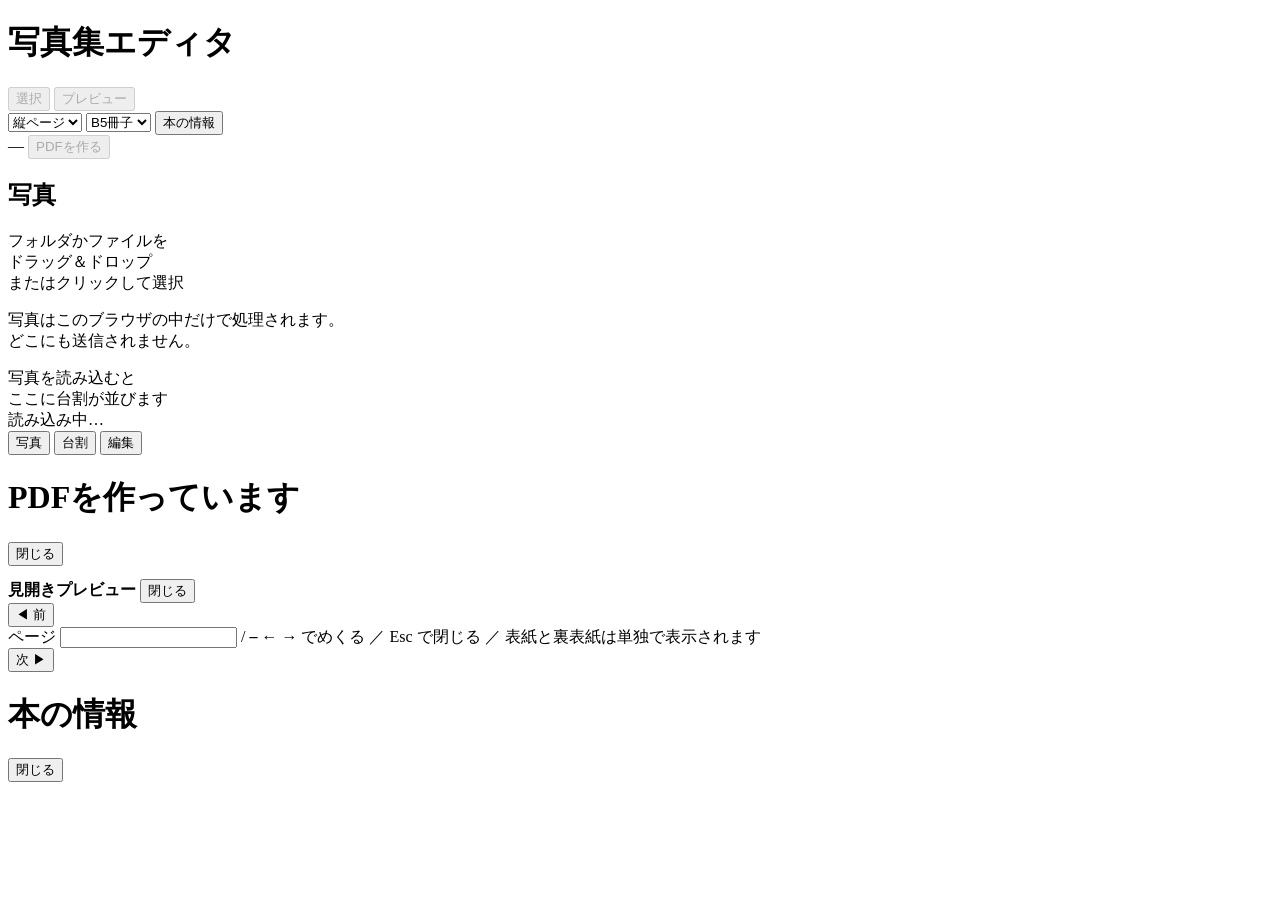
<file: src/shell.html>
<!doctype html>
<html lang="ja">
<head>
<meta charset="utf-8">
<meta name="viewport" content="width=device-width,initial-scale=1">
<title>写真集エディタ — コンビニ中綴じ</title>
<style>/*__CSS__*/</style>
</head>
<body>

<header>
  <h1>写真集エディタ</h1>
  <button id="pickBtn" onclick="togglePickPages()" disabled
    title="複数のページを選んで、まとめて削除・複製します">選択</button>
  <!-- 選択中だけ出す。編集タブへ移らないと消せないのは操作として遠いため -->
  <button id="delPagesBtn" class="danger" onclick="delMarkedPages()"
    style="display:none" title="選んだページを削除します">削除</button>
  <button id="prevBtn" onclick="openPreview()" disabled
    title="全画面で、実際にめくったときの見開きを確認します">プレビュー</button>
  <div class="settings">
    <select id="orient" onchange="onOrientChange(this.value)"
      title="ページの向き。縦=左とじ（横にめくる） / 横=上とじ（上にめくる）">
      <option value="portrait">縦ページ</option>
      <option value="landscape">横ページ</option>
    </select>
    <select id="book" onchange="onBookChange(this.value)" title="仕上がりの冊子サイズ。店頭ではこの2倍の紙を選びます（A4冊子→用紙A3 / B5冊子→用紙B4）">
      <option value="B5">B5冊子</option>
      <option value="A4">A4冊子</option>
    </select>
    <button onclick="openBookInfo()" title="タイトル・サブタイトル・クレジットと、表紙の文字の見た目">本の情報</button>
  </div>
  <span id="progress" style="display:none"></span>
  <span class="spacer"></span>
  <!-- ページ数と「PDFを作る」はひと組。狭い画面では #bottomBar へ丸ごと引っ越す
       （placeMainAction）。親指の届く下端に置きたいため。 -->
  <div id="mainAction">
    <span id="count">—</span>
    <button class="primary" id="buildBtn" onclick="exportPDF()" disabled>PDFを作る</button>
  </div>
</header>

<main>
  <div class="pane left">
    <div class="paneHead">
      <h2>写真</h2><span class="spacer"></span>
      <button id="pickPhotosBtn" class="tiny" onclick="togglePickPhotos()"
        style="display:none" title="複数の写真を選んでまとめて削除します">選択</button>
    </div>
    <div id="photoActions" class="actions" style="display:none"></div>
    <div class="drop" id="drop" onclick="pickFolder()">
      フォルダかファイルを<br>ドラッグ＆ドロップ<br><span class="mini">またはクリックして選択</span>
    </div>
    <div id="tray" class="tray"></div>
    <p class="hint" id="trayEmpty">写真はこのブラウザの中だけで処理されます。<br>どこにも送信されません。</p>
  </div>

  <div class="pane" id="center">
    <div id="grid"></div>
    <div id="gridEmpty" class="empty">
      写真を読み込むと<br>ここに台割が並びます
    </div>
  </div>

  <div class="pane right" id="ins">
    <div class="empty">読み込み中…</div>
  </div>
</main>

<div id="bottomBar"></div>

<nav id="tabbar">
  <button data-tab="photos" onclick="setTab('photos')">写真</button>
  <button data-tab="grid" onclick="setTab('grid')">台割</button>
  <button data-tab="ins" onclick="setTab('ins')">編集</button>
</nav>

<div id="modal" onclick="if(event.target===this)closeModal()">
  <div class="sheet">
    <header><h1>PDFを作っています</h1><span class="spacer"></span>
      <button onclick="closeModal()">閉じる</button></header>
    <div class="body">
      <div id="dls"></div>
      <pre id="log"></pre>
    </div>
  </div>
</div>

<div id="prev">
  <div class="bar">
    <b>見開きプレビュー</b>
    <span id="prevPos" class="pos"></span>
    <span class="spacer"></span>
    <button onclick="closePreview()" title="閉じる（Esc）">閉じる</button>
  </div>
  <div class="stage" onclick="if(event.target===this)closePreview()">
    <div class="spread" id="prevStage"></div>
  </div>
  <div class="foot">
    <button id="prevBack" onclick="previewGo(-1)" title="前へ（←）">◀ 前</button>
    <div class="mid">
      <label class="jump">ページ
        <input type="number" id="prevPage" min="1" step="1"
          onchange="previewJump(this.value)" title="ページ番号を入れると、そのページへ飛びます">
        <span class="of">/ <b id="prevTotal">–</b></span>
      </label>
      <span class="tip">← → でめくる ／ Esc で閉じる ／ 表紙と裏表紙は単独で表示されます</span>
    </div>
    <button id="prevNext" onclick="previewGo(1)" title="次へ（→）">次 ▶</button>
  </div>
</div>

<div id="bookModal" onclick="if(event.target===this)closeBookInfo()">
  <div class="sheet">
    <header><h1>本の情報</h1><span class="spacer"></span>
      <button onclick="closeBookInfo()" title="閉じる（Esc）">閉じる</button></header>
    <div class="body" id="bookBody"></div>
  </div>
</div>

<div id="toast"></div>

<input type="file" id="filePick" multiple accept="image/*" style="display:none">

<script id="cfg-data" type="application/json">/*__CFG__*/</script>
<script id="tpl-data" type="application/json">/*__TPL__*/</script>
<script>/*__PDFLIB__*/</script>
<script>/*__APP__*/</script>
<script>/*__EXPORT__*/</script>
<script>
/* ── 入力まわり ── */
const filePick = document.getElementById('filePick');
filePick.addEventListener('change', e => {
  if (e.target.files && e.target.files.length) importFiles(e.target.files);
});
function pickFolder(){ filePick.value=''; filePick.click(); }
const drop = document.getElementById('drop');
/* ページの並べ替えドラッグに反応しないよう、実ファイルのドラッグだけを相手にする */
const isFileDrag = e => [...((e.dataTransfer && e.dataTransfer.types) || [])].includes('Files');
['dragenter','dragover'].forEach(ev=>document.addEventListener(ev,e=>{
  if(!isFileDrag(e)) return;
  e.preventDefault(); drop.classList.add('hot');}));
['dragleave','drop'].forEach(ev=>document.addEventListener(ev,e=>{
  if(!isFileDrag(e)) return;
  e.preventDefault(); if(ev==='drop'||e.target===document.documentElement) drop.classList.remove('hot');}));
document.addEventListener('drop', async e=>{
  if(!isFileDrag(e)) return;
  e.preventDefault(); drop.classList.remove('hot');
  const items=[...(e.dataTransfer.items||[])];
  const files=[];
  const walk = async (entry)=>{
    if(!entry) return;
    if(entry.isFile){ files.push(await new Promise(r=>entry.file(r))); }
    else if(entry.isDirectory){
      const rd=entry.createReader();
      for(;;){ const batch=await new Promise(r=>rd.readEntries(r)); if(!batch.length)break;
               for(const b of batch) await walk(b); }
    }
  };
  if(items.length && items[0].webkitGetAsEntry){
    for(const it of items) await walk(it.webkitGetAsEntry());
  }
  importFiles(files.length?files:e.dataTransfer.files);
});
syncControls();
renderIns();
renderCount();
</script>
</body>
</html>
</file>
